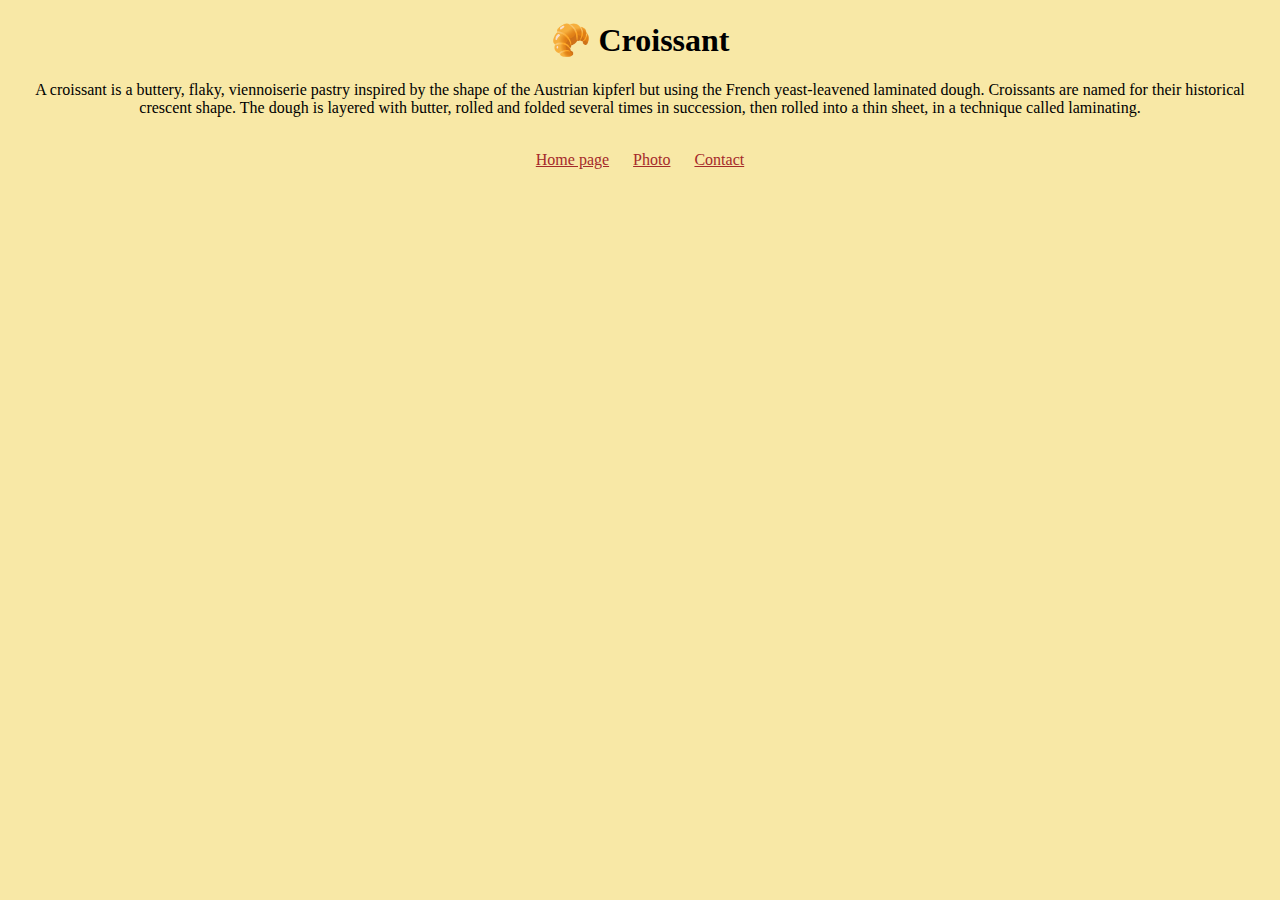
<file: index.html>
<!DOCTYPE html>
<html lang="en">
  <head>
    <meta charset="UTF-8" />
    <meta name="viewport" content="width=, initial-scale=1.0" />
    <link rel="stylesheet" href="/css/styles.css" />
    <title>Croissant Website</title>
  </head>
  <body>
    <h1>🥐 Croissant</h1>
    <p>
      A croissant is a buttery, flaky, viennoiserie pastry inspired by the shape
      of the Austrian kipferl but using the French yeast-leavened laminated
      dough. Croissants are named for their historical crescent shape. The dough
      is layered with butter, rolled and folded several times in succession,
      then rolled into a thin sheet, in a technique called laminating.
    </p>
    <br />
    <footer>
      <a href="/" title="Home">Home page</a>
      <a href="/photo" title="Croissant photo">Photo</a>
      <a href="/contact" title="Contact croissant.com">Contact</a>
    </footer>
  </body>
</html>
</file>
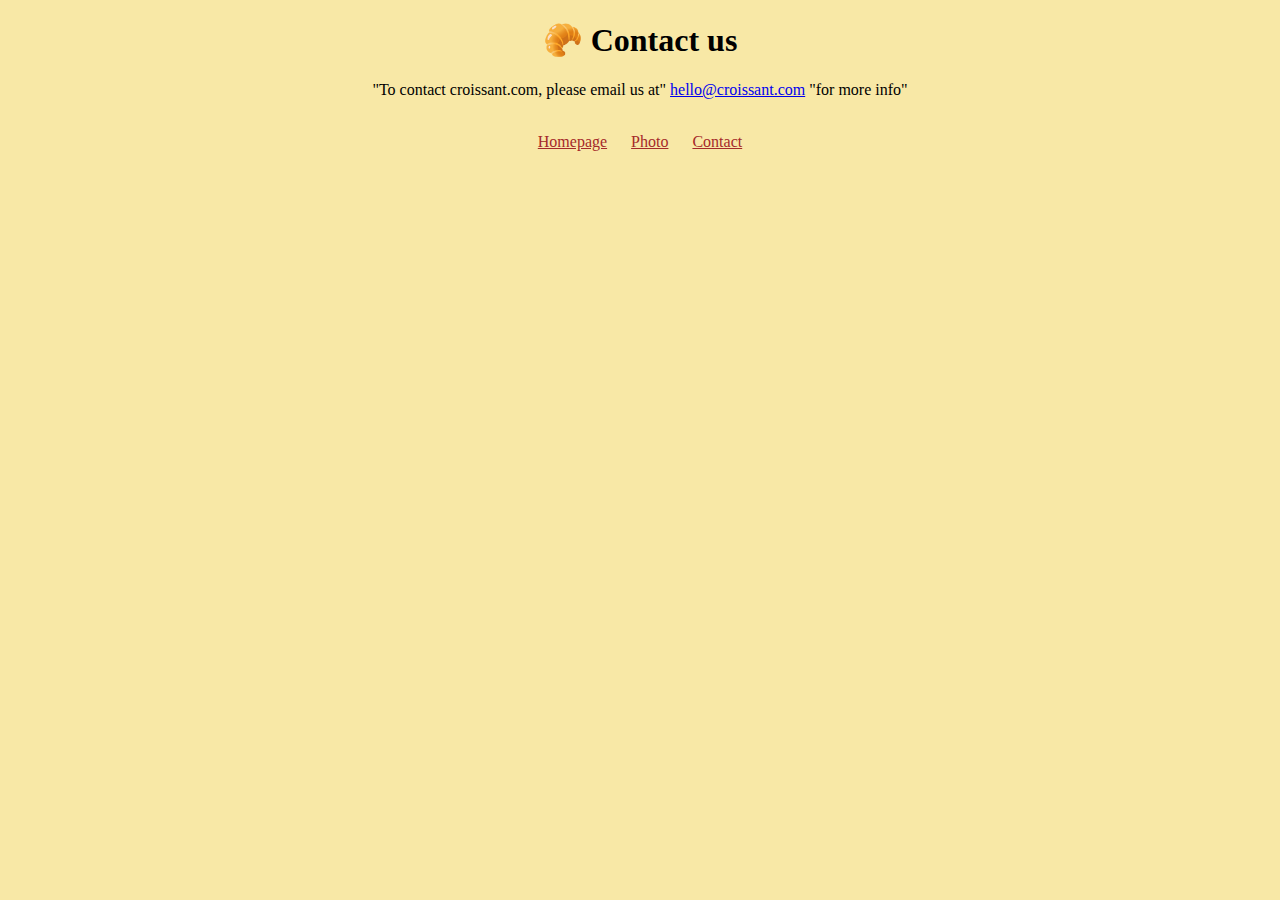
<file: contact.html>
<!DOCTYPE html>
<html lang="en">
  <head>
    <meta charset="UTF-8" />
    <meta name="viewport" content="width=, initial-scale=1.0" />
    <link rel="stylesheet" href="/css/styles.css" />
    <title>Croissant Website</title>
  </head>
  <body>
    <h1>🥐 Contact us</h1>
    <p>
      "To contact croissant.com, please email us at"
      <a href="mailto:hello@croissant.com" title="contact us by email"
        >hello@croissant.com</a
      >
      "for more info"
    </p>
    <br />
    <footer>
      <a href="/" title="Home"> Homepage</a>
      <a href="/photo" title="Croissant photo"> Photo</a>
      <a href="/contact" title="Contact crossain.com"> Contact</a>
    </footer>
  </body>
</html>
</file>
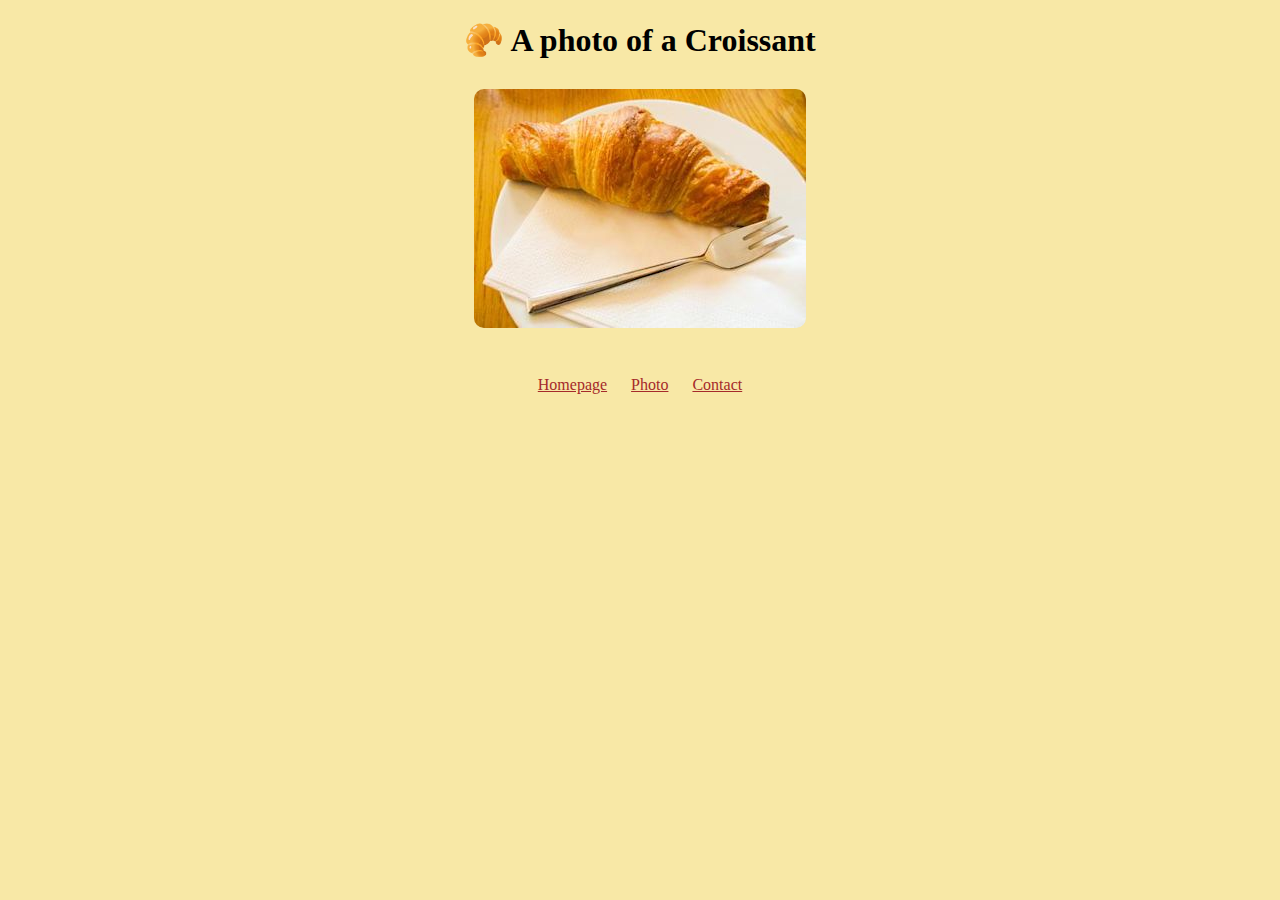
<file: photo.html>
<!DOCTYPE html>
<html lang="en">
  <head>
    <meta charset="UTF-8" />
    <meta name="viewport" content="width=device-width, initial-scale=1.0" />
    <link rel="stylesheet" href="/css/styles.css" />
    <title>Croissant Website</title>
  </head>
  <body>
    <h1>🥐 A photo of a Croissant</h1>
    <img
      src="/images/croissant.jpeg"
      alt="Homemade croissant"
      class="croissant-photo"
    />
    <br />
    <footer>
      <a href="/" title="Home"> Homepage</a>
      <a href="/photo" title="Croissant photo"> Photo</a>
      <a href="/contact" title="Contact croissant.com">Contact</a>
    </footer>
  </body>
</html>
</file>
<file: css/styles.css>
body {
  background-color: #f8e8a6;
}
h1,
p {
  text-align: center;
}
footer a {
  margin: 0 10px;
  color: brown;
}

footer {
  text-align: center;
}
.croissant-photo {
  max-width: 100%;
  border-radius: 10px;
  display: block;
  margin: 30px auto;
}
</file>
